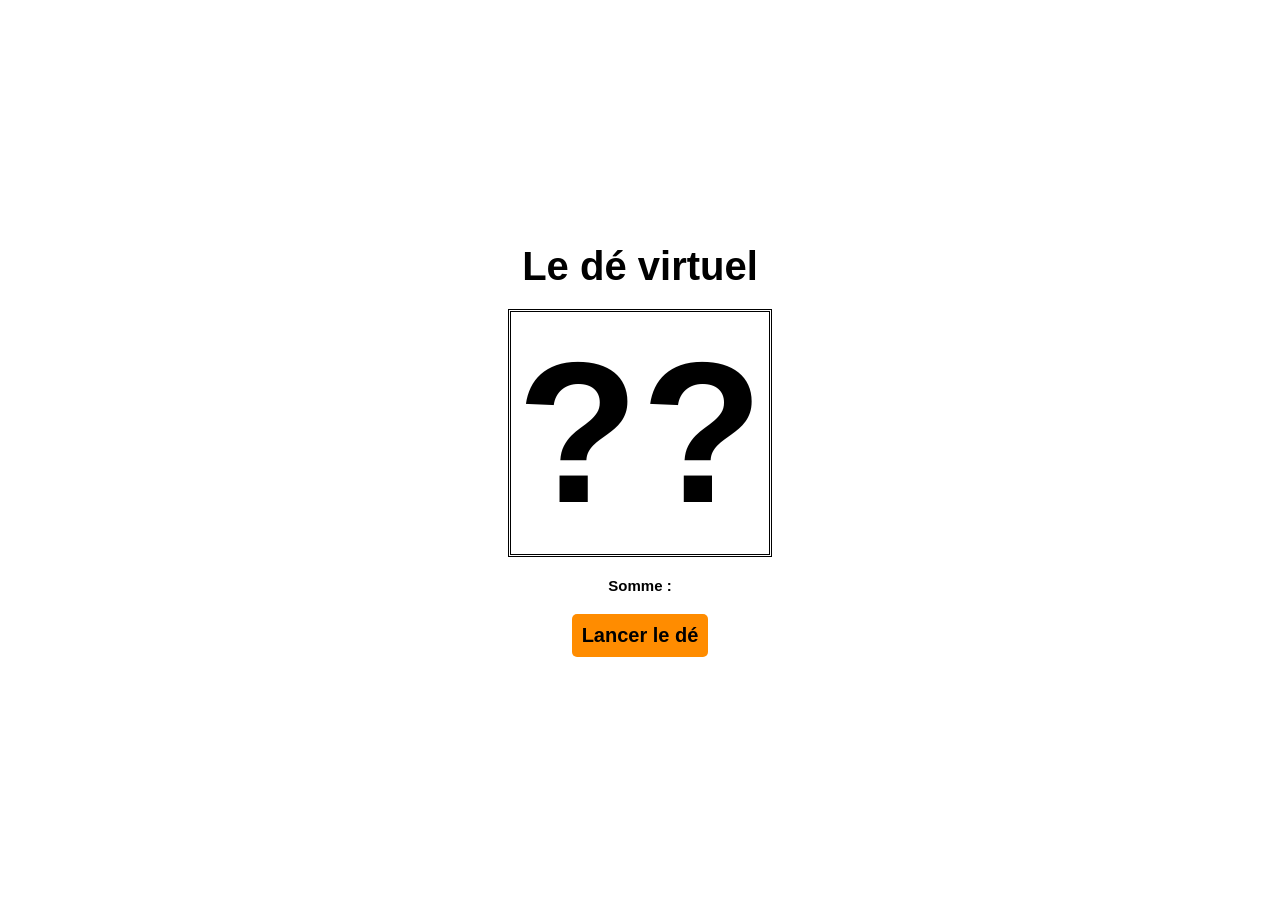
<file: index.html>
<!doctype html>
<html lang="fr">

<head>
    <meta charset="UTF-8" />
    <meta name="viewport" content="width=device-width, initial-scale=1.0" />
    <title>De virtuel</title>
    <link rel="stylesheet" href="style.css" />
</head>

<body>
    <h1>Le dé virtuel</h1>

    <div class="cadre">
        <output id="de1" class="de">?</output>
        <output id="de2" class="de">?</output>
    </div>

    <h2>Somme : <span id="somme"></span></h2>

    <button id="btnlancer">Lancer le dé</button>
    

    <script src="script.js"></script>
</body>

</html>
</file>
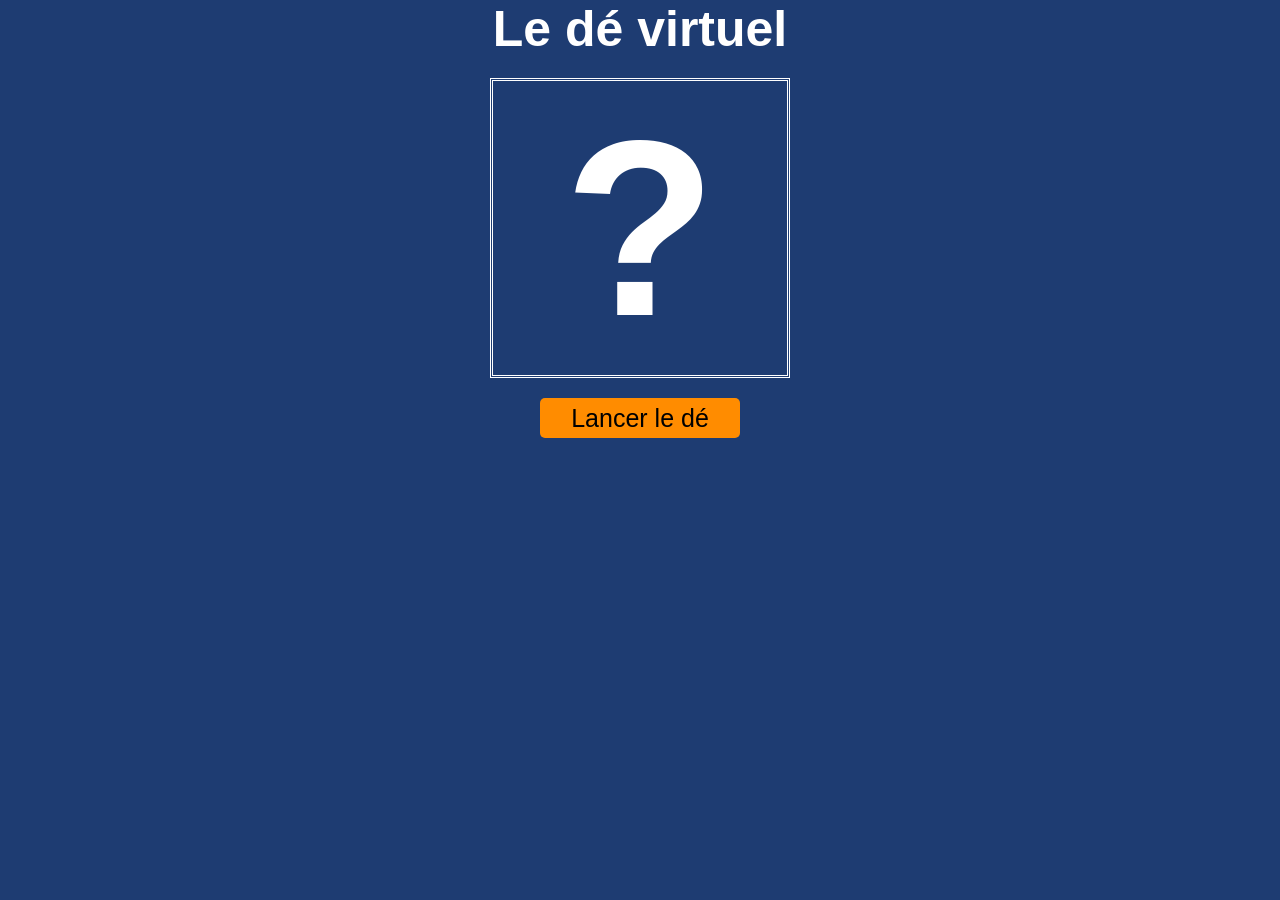
<file: index1.html>
<!DOCTYPE html>
<html lang="fr">
<head>
    <meta charset="UTF-8">
    <meta name="viewport" content="width=device-width, initial-scale=1.0">
    <title>De virtuel</title>
    <link rel="stylesheet" href="style1.css">
</head>
<body>
    <h1> Le dé virtuel</h1>
    <div class="cadre">
        
        <output id="de">?</output>
        
    </div>
    <button id="btnlancer">Lancer le dé</button>
    <script src="script1.js"></script>
</body>
</html>
</file>
<file: style.css>
* {
    margin: 0px;
    padding: 0;
    box-sizing: border-box;
}

body {
    font-family: Arial, Helvetica, sans-serif;
    font-weight: bold;
    display: flex;
    /* flex-direction: column; */
    /* flex-flow: wrap; */
    justify-content: center;
    align-items: center;
    flex-direction: column;
    color: rgb(0, 0, 0);
    font-size: 10px;
    height: 100vh;
    width: 100%;
    gap: 20px;
}

h1{
    font-size: 4em;
}

/*div cadre*/
.cadre {
    display: flex;
    width: auto;
    height: auto;
    justify-content: center;
    align-items: center;
    border-style: double;
    padding: 5px;
}

button {
    background-color: darkorange;
    padding: 10px;
    font-weight: bolder;
    border: none;
    border-radius: 5px;
    cursor: pointer;
    font-size: 2em;
}

button:hover {
    transition: 0.5s;
    background: black;
    color: darkorange;
}

.de {
    font-size: 20em;
    padding: 1px;
}
</file>
<file: style1.css>
*{
    margin: 0px;
    padding:0;
    box-sizing: border-box;
}

body{
    background-color: #1e3c72;
    font-family: Arial, Helvetica, sans-serif;
    font-weight: bold;
    display: flex;
    justify-content: center;
    align-items: center;
    flex-direction: column;
    color: white;
    font-size: 25px;
    gap: 20px;
}
/*div cadre*/
.cadre{
    width: 300px;
    height: 300px;
    display: flex;
    flex-direction: column;
    justify-content: center;
    align-items: center;
    border-style: double;
}

button{
    background-color:darkorange;
    width: 200px;
    height: 40px;
    border: none;
    border-radius: 5px;
    cursor: pointer;
    font-size: inherit;
}

#de{
    font-size: 250px;
}
</file>
